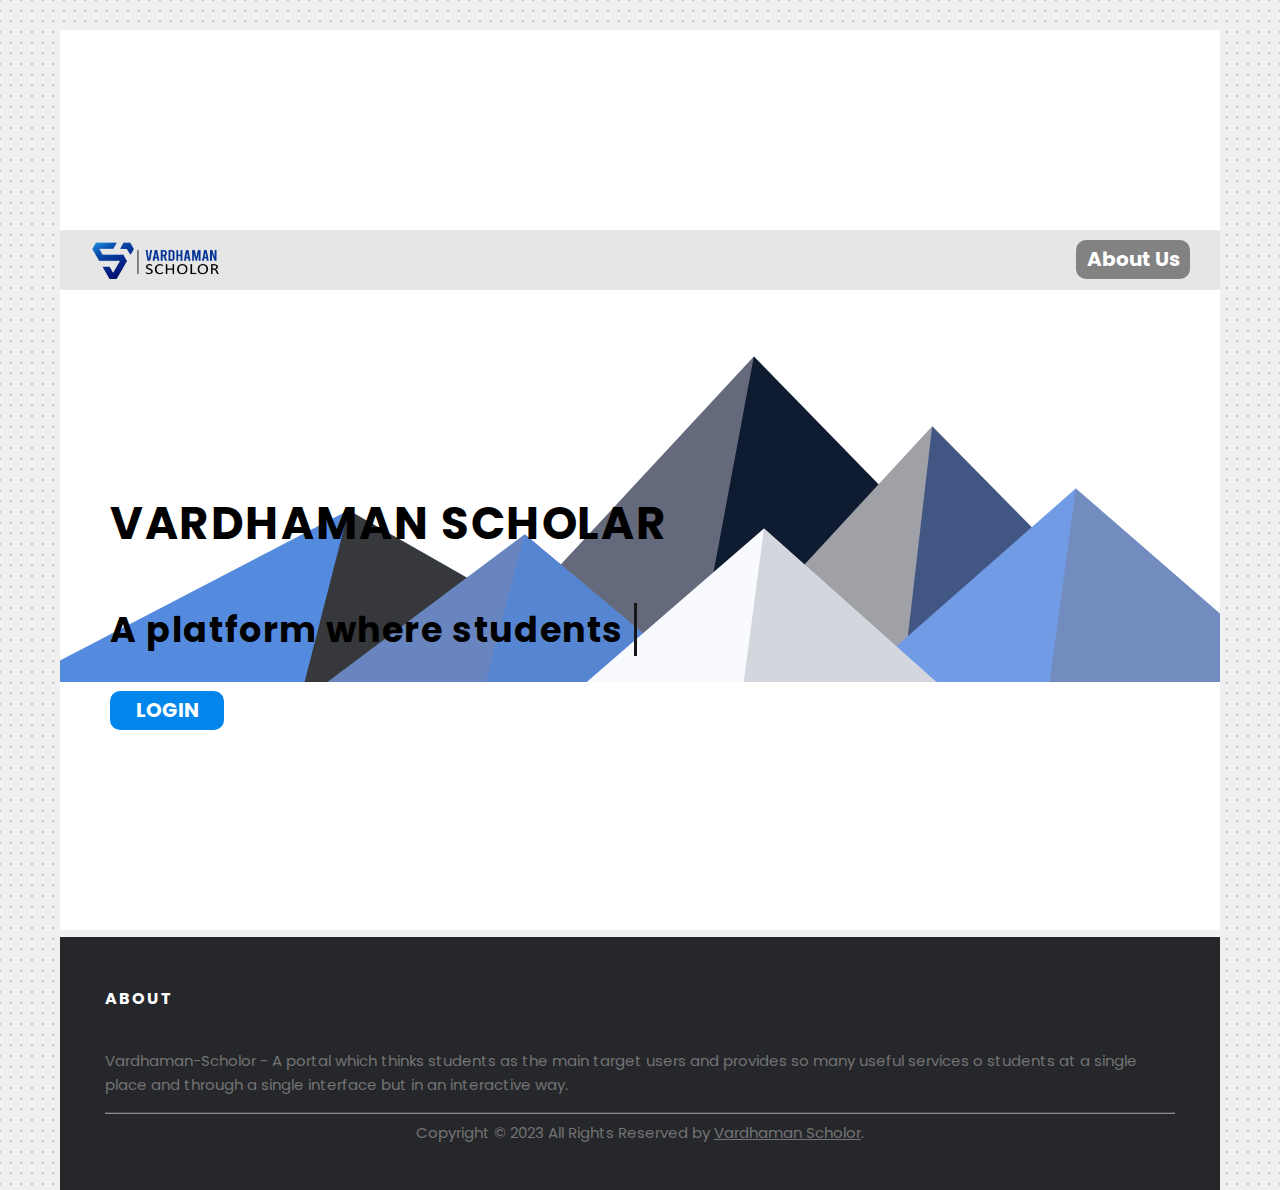
<file: index.html>
<!DOCTYPE html>
<html lang="en">
<head>
    <meta charset="UTF-8">
    <meta http-equiv="X-UA-Compatible" content="IE=edge">
    <meta name="viewport" content="width=device-width, initial-scale=1.0">
    <link rel="icon" type="image/x-icon" href="favicon_io/favicon.ico">
    <title>Vardhaman Scholor | Home Page</title>
    <link rel="stylesheet" href="style.css">
</head>
<body>
<div class="Box">
<nav class="Navbar">
    <div class="logo">
       <a href="index.html"><img alt="Vardhaman-Scholor" src="images/logo-1.png"></a>
    </div>
    <div class="login-btn">
        <a href="#About">About Us</a>
    </div>
</nav>
<div class="hero">
<div class="text">
    <p style="font-size: 45px;">VARDHAMAN SCHOLAR</p>
    <p class="Subtext">A platform where students <span class="typed"></span><span class="cursor">&nbsp;</span></p>
    <div class="login-btn1">
        <a href="Login.html">LOGIN</a>
    </div>
</div>
</div>
  <!-- Site footer -->
</div>
<footer id="About"class="site-footer">
    <div class="container">
      <div class="row">
        <div class="col-sm-12 col-md-6">
          <h6>About</h6>
          <p class="text-justify">Vardhaman-Scholor -    A portal which thinks students as the main target users and provides so many useful services o students at a single place and through a single interface but in an interactive way. </p>
        </div>
      </div>
      <hr>
    </div>
    <div class="container">
      <div class="row">
        <div class="col-md-8 col-sm-6 col-xs-12">
          <p class="copyright-text">Copyright &copy; 2023 All Rights Reserved by 
       <a href="index.html">Vardhaman Scholor</a>.
          </p>
        </div>
      </div>
    </div>
</footer>
<script src="TypingEffect.js"></script>
</body>
</html>
</file>
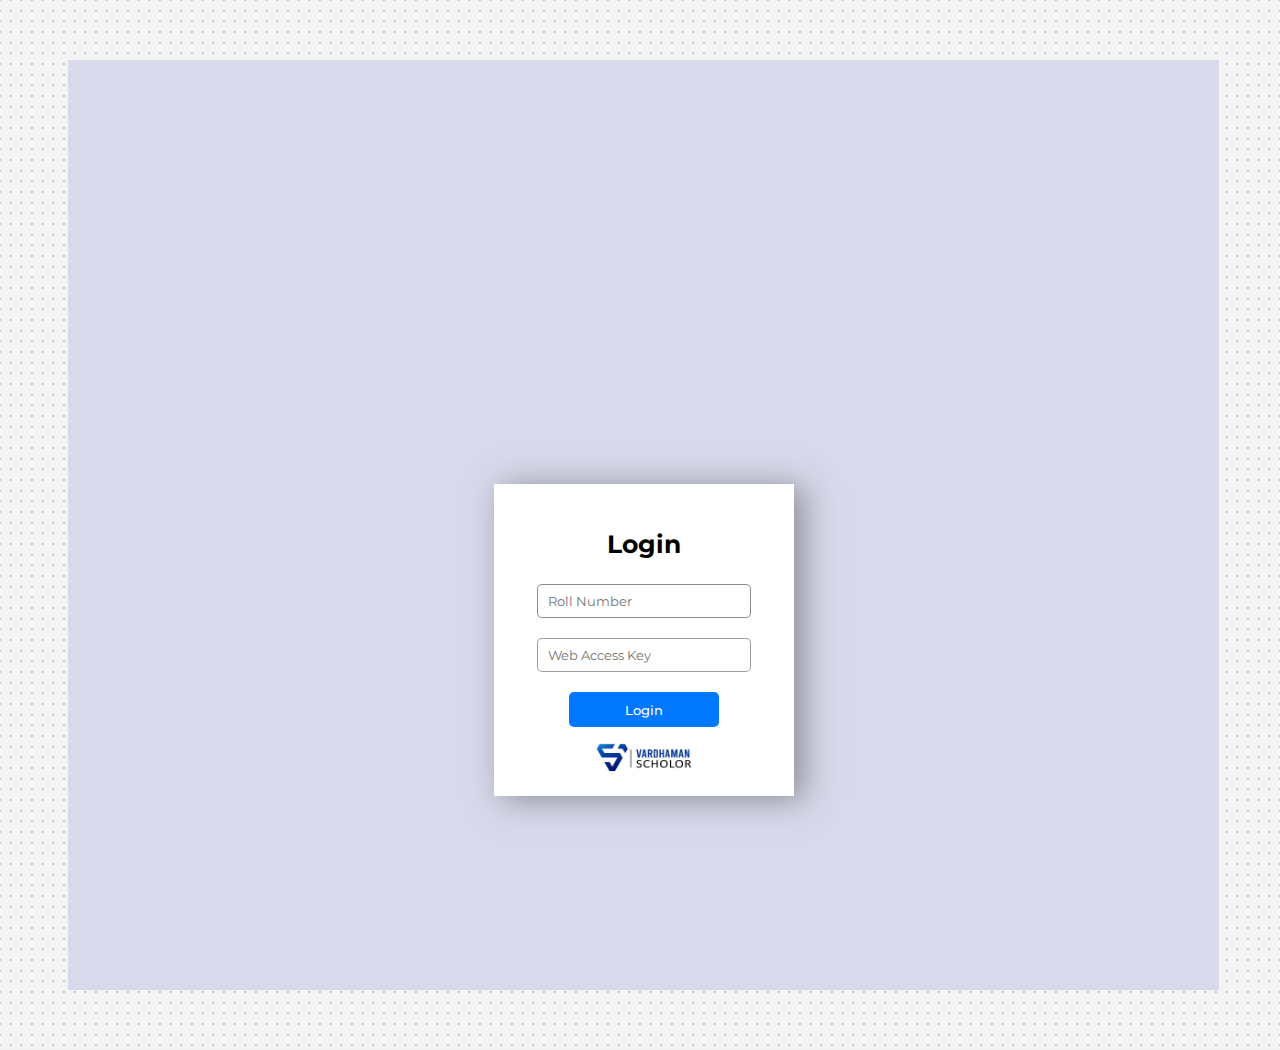
<file: Login.html>
<!DOCTYPE html>
<html lang="en">
    <head>
        <link rel="shortcut icon" href="favicon_io/favicon.ico" type="image/x-icon">
        <title>Login to VardhamanScholor</title>
        <meta charset="UTF-8">
        <meta name="viewport" content="width=device-width, initial-scale=1">
        <link href="LoginStyle.css" rel="stylesheet">
    </head>
    <body>
    <div class="box">
        <div class="box-header">
        <p style="font-size: 25px; font-weight: 700; ">Login</p>
        <form action="Scholor.html" method="get">
            <input type="text" name="roll-no" placeholder="Roll Number" id="roll-no" ><br>
            <input type="password" name="Key" placeholder="Web Access Key" id="password"><br>
            <button type="submit">Login</button>
        </form>
        <a href="index.html"><img class="logo-btm"src="images/logo-1.png" alt="Vardhaman-Scholor"></a>
    </div>
    </div>
    </body>
</html>
</file>
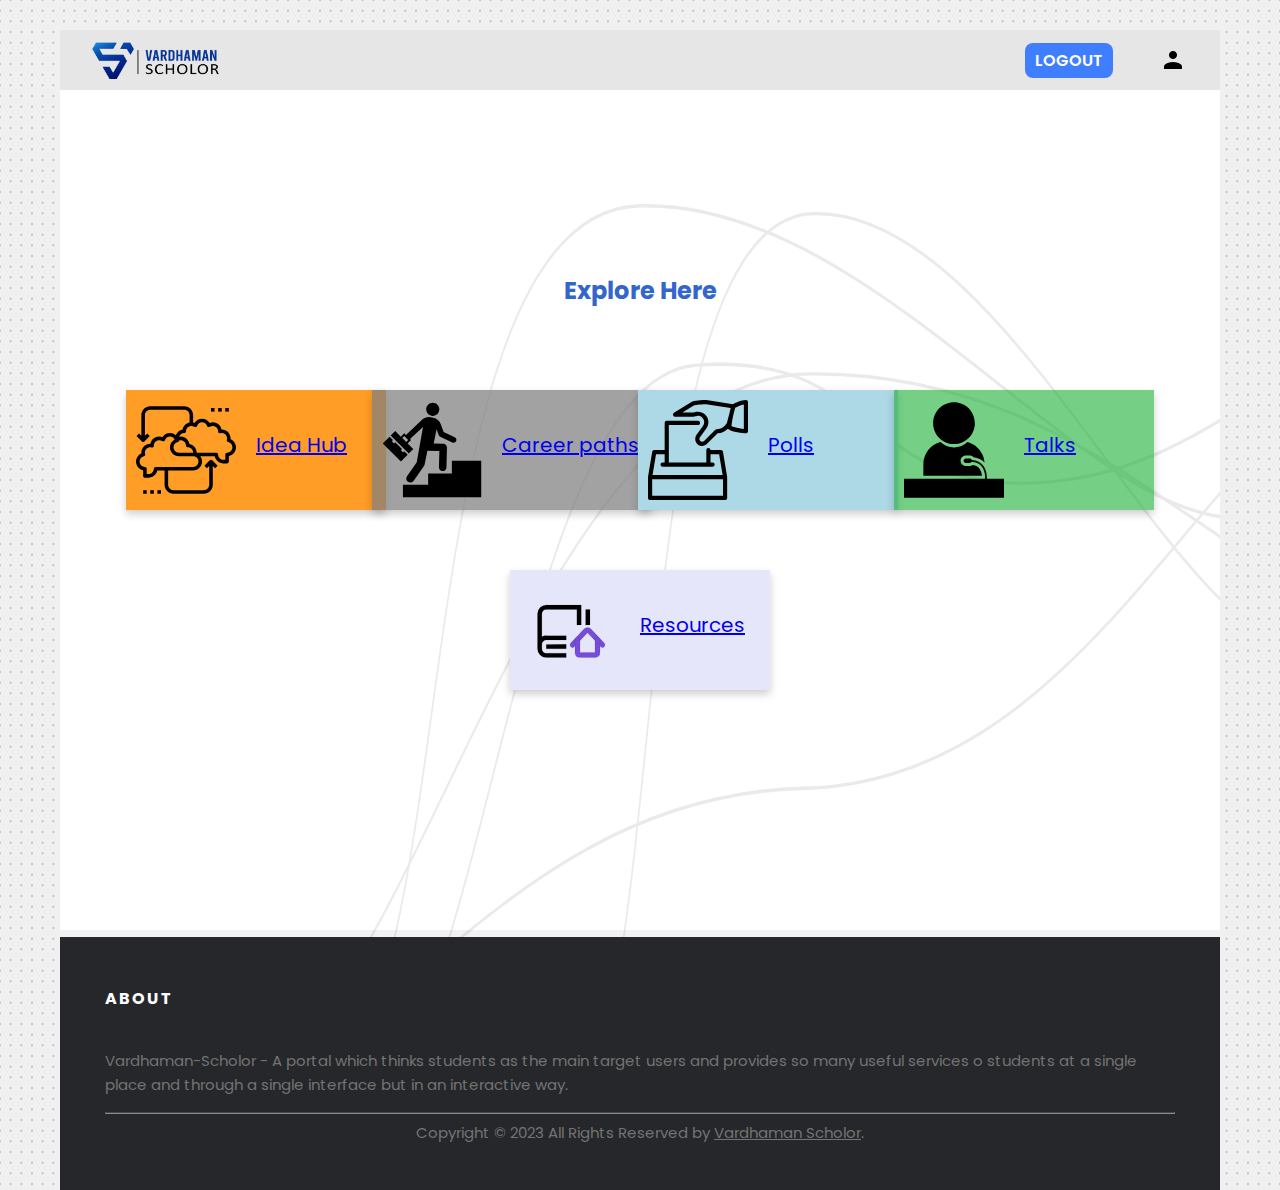
<file: Scholor.html>
<!DOCTYPE html>
<html lang="en">
<head>
    <meta charset="UTF-8">
    <meta http-equiv="X-UA-Compatible" content="IE=edge">
    <meta name="viewport" content="width=device-width, initial-scale=1.0">
    <link rel="icon" type="image/x-icon" href="favicon_io/favicon.ico">
    <title>Vardhaman Scholor App</title>
    <link rel="stylesheet" href="Scholor.css">
</head>
<body>
<div class="Box">
<nav class="Navbar">
    <div class="logo">
        <a href="Scholor.html"><img alt="Vardhaman-Scholor" src="images/logo-1.png"></a>
    </div>
    <div class="profile">
        <a href="ProfileStrength.html"><img src="images/profile-icon.png" alt="Profile"></a>
    </div>
    <div class="logout">
        <a class="logout-btn" href="index.html">LOGOUT</a>
    </div>
</nav>
<img class="bg-line" src="images/Curve Line.svg" alt="Bg">
<div class="hero">
    <h2 class="title">Explore Here</h2>
    <div class="card1">
        <img src="images/idea-hub.svg" alt="idea-hub">
        <a href="ideahub.html"><p style="font-size: 20px;"class="text">Idea Hub</p></a>
    </div>
    <div class="card2">
        <img src="images/career-path.svg" alt="career-paths">
        <a href="Careerpaths.html"><p style="font-size: 20px;"class="text">Career paths</p></a>
    </div>
    <div class="card3">
        <img src="images/polls.svg" alt="polls">
        <a href="#"><p style="font-size: 20px;"class="text">Polls</p></a>
    </div>
    <div class="card4">
        <img src="images/Talks.svg" alt="Talks">
        <a href="Talks.html"><p style="font-size: 20px;"class="text">Talks</p></a>
    </div>
    <div class="card5">
        <img src="images/resources.svg" alt="Resources">
       <a href="#"><p style="font-size: 20px;"class="text">Resources</p></a> 
    </div>
</div>
  <!-- Site footer -->
</div>
<footer id="About"class="site-footer">
    <div class="container">
      <div class="row">
        <div class="col-sm-12 col-md-6">
          <h6>About</h6>
          <p class="text-justify">Vardhaman-Scholor -    A portal which thinks students as the main target users and provides so many useful services o students at a single place and through a single interface but in an interactive way. </p>
        </div>
      </div>
      <hr>
    </div>
    <div class="container">
      <div class="row">
        <div class="col-md-8 col-sm-6 col-xs-12">
          <p class="copyright-text">Copyright &copy; 2023 All Rights Reserved by 
       <a href="index.html">Vardhaman Scholor</a>.
          </p>
        </div>
      </div>
    </div>
</footer>
<script src="TypingEffect.js"></script>
</body>
</html>
</file>
<file: style.css>
@import url('https://fonts.googleapis.com/css2?family=Poppins&display=swap');
html {
  scroll-behavior: smooth;
}
body{
    background-color: #ebebeb;
    margin: 0;
    background: url("images/dot-seamless-pattern.svg") rgba(204, 204, 204, 0.3);
    background-repeat: repeat;
    background-size: 10%;
    background-blend-mode:multiply;
    padding: 0;
    font-family: poppins;
}
.Box{
    margin: 60px;
    margin-top: 30px;
    background-color: #ffffff;
    background: url("images/flat-mountains.svg");
    align-content: center;
    height:100vh;
}
.logo img{
    height: 40px;
    margin-top: 10px;
    margin-left: 20px;
}
.logo{
    padding: 10px;
}
.logo,.login-btn{
    display: inline;
}
.Navbar{
    height: 60px;
    background-color: #e6e6e6;
}
.login-btn{
    margin: 10px;
    margin-right: 30px;
    text-align: center;
    float: right;
}
.login-btn :hover{
    background-color: #3d3d3d;
    transition: 1s ;
}
.login-btn1 a{
    font-size: 20px;
    text-decoration: none;
    display: block;
    width: 100px;
    padding: 7px;
    height: 25px;
    background: #0286eb;
    text-align: center;
    border-radius: 10px;
    color: white;
    font-weight: bold;
    line-height: 25px;
}
.login-btn a{
    font-size: 20px;
    text-decoration: none;
    display: block;
    width: 100px;
    padding: 7px;
    height: 25px;
    background: #828282;
    text-align: center;
    border-radius: 10px;
    color: white;
    font-weight: bold;
    line-height: 25px;
}
.text {
    padding-left: 50px;
    margin-top: 200px;
  }
  .text p {
    text-align: left;
    font-size: 35px;
    font-weight: bold;
    letter-spacing: 0.1rem;
    overflow: hidden;
  }
  .text p span.typed {
    font-weight: normal;
    color: #0073b1;
  }
  .text p span.cursor {
    display: inline-block;
    background-color: rgb(23, 23, 23);
    margin-left: 0.1rem;
    width: 3px;
    animation: blink 1s infinite;
  }
  .text p span.cursor.typing {
    animation: none;
  }
  @keyframes blink {
    0%  { background-color: rgb(23, 23, 23); }
    49% { background-color: rgb(23, 23, 23); }
    50% { background-color: transparent; }
    99% { background-color: transparent; }
    100%  { background-color: rgb(23, 23, 23); }
  }

  /* footer */
  footer {
    position: absolute;
    bottom: -350px;
    margin: 60px;
  }
  .site-footer
{
  background-color:#26272b;
  padding: 45px;
  font-size:15px;
  line-height:24px;
  color:#737373;
}
.site-footer hr
{
  border-top-color:#bbb;
  opacity:0.5
}
.site-footer hr.small
{
  margin:20px 0
}
.site-footer h6
{
  color:#fff;
  font-size:16px;
  text-transform:uppercase;
  margin-top:5px;
  letter-spacing:2px
}
.site-footer a
{
  color:#737373;
}
.site-footer a:hover
{
  color:#3366cc;
  text-decoration:none;
}





.copyright-text
{
  margin:0;
  justify-content: center;
  text-align: center;
}
@media (max-width:991px)
{
  .site-footer [class^=col-]
  {
    margin-bottom:30px
  }
}
@media (max-width:767px)
{
  .site-footer
  {
    padding-bottom:0
  }
  .site-footer .copyright-text,.site-footer .social-icons
  {
    text-align:center
  }
}
</file>
<file: LoginStyle.css>
@import url('https://fonts.googleapis.com/css2?family=Montserrat:wght@400;500;600;700&display=swap');

*{
    font-family: 'Montserrat', sans-serif;
}
body{
  background: url("images/dot-bg.svg") rgba(214, 214, 214, 0.3);
  background-repeat: repeat;
  background-size: 10%;
  background-blend-mode: multiply;
}
.box{
  margin: 60px;
  margin-right: 53px;
  padding-top: 30px;
  background-color: #d8daec;
  /* background: url("images/flat-mountains.svg"); */
  align-content: center;
  height:100vh;
}
.box-header {
    margin: auto;
    margin-top: 200px;
    width: 300px;
    padding-bottom: 20px;
    padding-top: 20px;
    background-color: rgb(255, 255, 255);
    text-align: center;
    box-shadow: 9px 3px 30px 1px rgba(69, 69, 69, 0.5);
    
  }
  input{
    margin: 10px;
  }
  input[type=text]{
    border-radius:5px;
    border:1px solid rgba(0, 0, 0, 0.452);
    height:30px;
    width: 200px;
    margin-top: 0;
    padding-left: 10px;
  }
  input[type=password]{
    border-radius:5px;
    border:1px solid rgba(0, 0, 0, 0.377);
    height:30px;
    width: 200px;
    padding-left: 10px;
  }
  button{
    border-radius:5px;
    font-weight: 500;
    border:1px solid rgba(0, 140, 255, 0.399);
    height:35px;
    width: 150px;
    background-color: rgb(0, 119, 255);
    color: white;
    margin-top: 10px;
    cursor: pointer;
    transition: 0.5s;
  }
  button:hover{
    background-color: rgb(1, 72, 154);
  }
  ::-webkit-input-placeholder{
    text-align: left;
  }
  input[type=text]:focus{
    outline: none !important;
    border-color: #719ECE;
    box-shadow: 0 0 10px #719ECE;
 }
 input[type=password]:focus{
  outline: none !important;
    border-color: #719ECE;
    box-shadow: 0 0 10px #719ECE;
 }
.logo-btm{
  padding-top: 15px;
  height: 30px;
}
footer {
  position: absolute;
  bottom: -420px;
  margin: 60px;
}
.site-footer
{
background-color:#26272b;
padding: 45px;
font-size:15px;
line-height:24px;
color:#737373;
}
.site-footer hr
{
border-top-color:#bbb;
opacity:0.5
}
.site-footer hr.small
{
margin:20px 0
}
.site-footer h6
{
color:#fff;
font-size:16px;
text-transform:uppercase;
margin-top:5px;
letter-spacing:2px
}
.site-footer a
{
color:#737373;
}
.site-footer a:hover
{
color:#3366cc;
text-decoration:none;
}



.copyright-text
{
margin:0;
justify-content: center;
text-align: center;
}
@media (max-width:991px)
{
.site-footer [class^=col-]
{
  margin-bottom:30px
}
}
@media (max-width:767px)
{
.site-footer
{
  padding-bottom:0
}
.site-footer .copyright-text,.site-footer .social-icons
{
  text-align:center
}
}
</file>
<file: Scholor.css>
@import url('https://fonts.googleapis.com/css2?family=Poppins&display=swap');
html {
  scroll-behavior: smooth;
}
body{
    background-color: #ebebeb;
    margin: 0;
    background: url("images/dot-bg.svg") rgba(204, 204, 204, 0.3);
    background-repeat: repeat;
    background-size: 10%;
    background-blend-mode:multiply;
    padding: 0;
    font-family: poppins;
}
.Box{
    margin: 60px;
    margin-top: 30px;
    background-color: #ffffff;
    align-content: center;
    height:100vh;
}
.bg-line{
    opacity: 0.08;
    width: 100%;
    height:105%;    
}
.logo img{
    height: 40px;
    margin-top: 10px;
    margin-left: 20px;
}
.logo{
    padding: 10px;
}
.logo,.profile,.logout{
    display: inline;
}
.Navbar{
    height: 60px;
    background-color: #e6e6e6;
}

.logout-btn{
    /* border: 2px solid #3366cc; */
    text-decoration: none;
    font-weight: 600;
    background-color: #3f7fff;
    color: #ffffff;
    margin: 13px;
    padding: 5px;
    padding-left: 10px;
    padding-right: 10px;;
    border-radius: 8px;
    margin-right: 30px;
    text-align: center;
    float: right;
}
.logout-btn:hover{
    background-color: #3366cc;
    transition: 1s;
}
.profile{
    margin: 13px;
    padding: 5px;
    border-radius: 50%;
    margin-right: 30px;
    text-align: center;
    float: right;
}
.profile :hover{
    cursor: pointer;
    border-radius: 50%;
    background-color: #9e9e9e;
}

.card1{
    box-shadow: 0 4px 8px 0 rgba(0, 0, 0, 0.2);
    position: absolute;
    flex-grow: 1;
    padding: 10px;
    width: 240px;
    background-color: #ff9d26;
    height: 100px;
    top: 50%;
      left: 20%;
      transform: translate(-50%, -50%);
      display: flex;
}
.card2{
    box-shadow: 0 4px 8px 0 rgba(0, 0, 0, 0.2);
    position: absolute;
    flex-grow: 1;
    background-color: rgba(128, 128, 128, 0.729);
    padding: 10px;
    width: 260px;
    height: 100px;
    top: 50%;
      left: 40%;
      transform: translate(-50%, -50%);
      display: flex;
}
.card3{
    box-shadow: 0 4px 8px 0 rgba(0, 0, 0, 0.2);
    position: absolute;
    flex-grow: 1;
    padding: 10px;
    width: 240px;
    background-color: lightblue;
    height: 100px;
    top: 50%;
      left: 60%;
      transform: translate(-50%, -50%);
      display: flex;
}
.card4{
    box-shadow: 0 4px 8px 0 rgba(0, 0, 0, 0.2);
    position: absolute;
    flex-grow: 1;
    padding: 10px;
    width: 240px;
    height: 100px;
    background-color: #12ad2c95;
    top: 50%;
      left: 80%;
      transform: translate(-50%, -50%);
      display: flex;
}
.card5{
    box-shadow: 0 4px 8px 0 rgba(0, 0, 0, 0.2);
    position: absolute;
    flex-grow: 1;
    padding: 10px;
    width: 240px;
    height: 100px;
    background-color: lavender;
    top: 70%;
      left: 50%;
      transform: translate(-50%, -50%);
      display: flex;
}

.hero{
    display: flex;
}
.card img{
    float: left;
}
.text{
    flex-grow: 1;
    font-size: 13px;
    margin-left: 20px;
    margin-top: 30px;
}
.title{
    position: absolute;
    color: #3366cc;
      top: 30%;
      left: 50%;
      transform: translate(-50%, -50%);
}









  /* footer */
  footer {
    position: absolute;
    bottom: -350px;
    margin: 60px;
  }
  .site-footer
{
  background-color:#26272b;
  padding: 45px;
  font-size:15px;
  line-height:24px;
  color:#737373;
}
.site-footer hr
{
  border-top-color:#bbb;
  opacity:0.5
}
.site-footer hr.small
{
  margin:20px 0
}
.site-footer h6
{
  color:#fff;
  font-size:16px;
  text-transform:uppercase;
  margin-top:5px;
  letter-spacing:2px
}
.site-footer a
{
  color:#737373;
}
.site-footer a:hover
{
  color:#3366cc;
  text-decoration:none;
}





.copyright-text
{
  margin:0;
  justify-content: center;
  text-align: center;
}
@media (max-width:991px)
{
  .site-footer [class^=col-]
  {
    margin-bottom:30px
  }
}
@media (max-width:767px)
{
  .site-footer
  {
    padding-bottom:0
  }
  .site-footer .copyright-text,.site-footer .social-icons
  {
    text-align:center
  }
}
</file>
